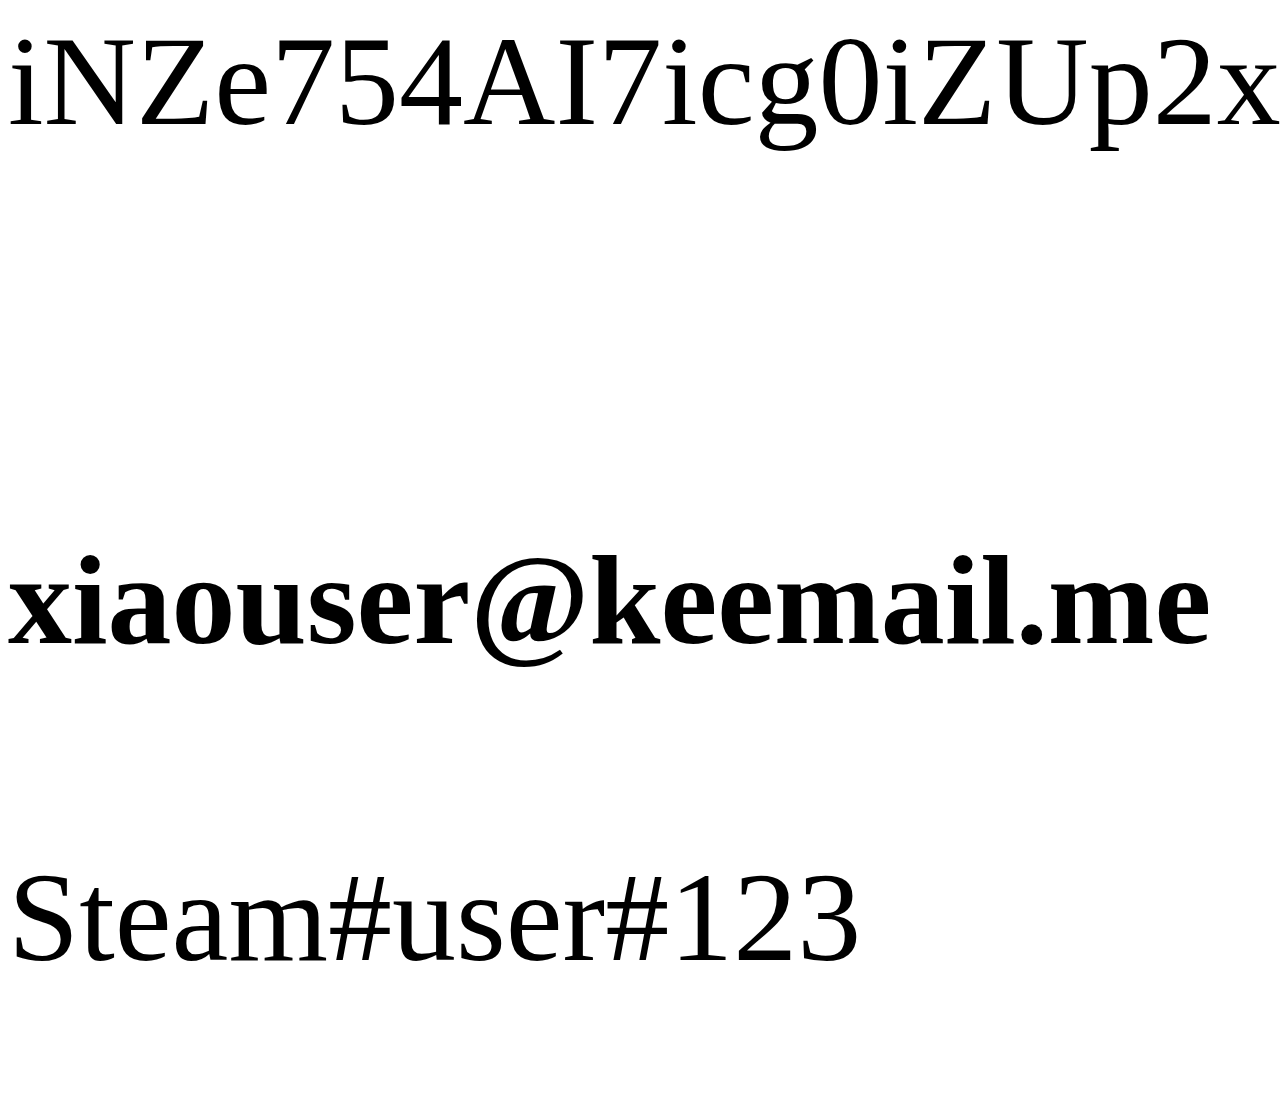
<file: docs/index.html>
<html>
    <head>
        <meta name="robots" content="noindex">
        <meta name="googlebot" content="noindex">
        <link rel="icon" type="image/png" href="https://media.discordapp.net/attachments/1004300787494694925/1004396341612531822/lain-serial-experiments-lain.gif?width=436&height=436" width=32px>
    </head>

    <style>
        *{
            font-size: 2em;
        }
    </style>


    <body>
        <p>iNZe754AI7icg0iZUp2xgOlyOmXggJC7KVIW2zjMks8ZKJj</p>

        <br>

        <h4>xiaouser@keemail.me</h4>
        <p>Steam#user#123</p>

    </body>
</html>
</file>
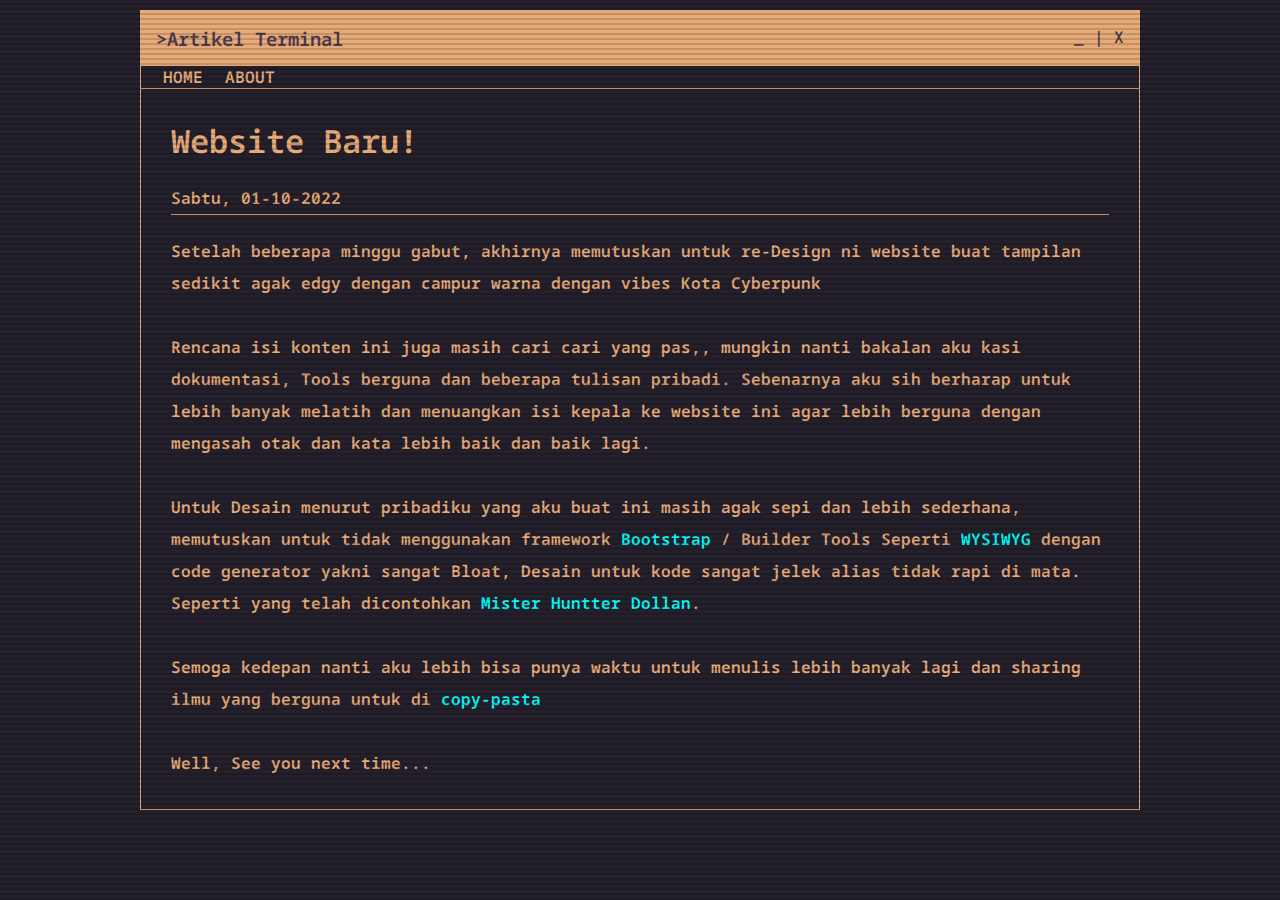
<file: artikel/new-website/index.html>
<html>
    <head>
        <title>New Website</title>
        <meta name="robots" content="noindex">
        <meta name="googlebot" content="noindex">
        <meta name="viewport" content="width=device-width">
        <link rel="stylesheet" type="text/css" href="../../style/cantik.css">
    </head>
<body>
    

<div class="akar-badan-pages">
    <div class="kover-pages">
        <div class="koten-dalam">



            <!-- <div class="top-banner">
                    <img src="../pic/journal.svg" alt="">
            </div> -->

            


        <div class="border-terminal">
            <div class="content-header-terminal">
                <h3><b>>Artikel Terminal</b></h3>
                <p><b>_ | X</b></p>
            </div>



            <div class="menu-navigasi">
                <ul class="content-menu">
                    <li><a href="../../">HOME</a></li>

                    <li><a href="../../about/">ABOUT</a></li>
                    </ul>

                    <!-- <span>
                        <p><a href="#">-</a></p>
                    </span> -->
            </div>




            <div class="nulis-a">
                <div class="nulis-a-a">
                    <h1>Website Baru! </h1>
                    <p class="tgl">Sabtu, 01-10-2022</p>
                    <!-- <img src="# "> -->

                    <p>
                        Setelah beberapa minggu gabut, akhirnya memutuskan untuk re-Design ni website buat tampilan sedikit agak edgy dengan campur warna dengan vibes Kota Cyberpunk

                        <br><br>

                        Rencana isi konten ini juga masih cari cari yang pas,, mungkin nanti bakalan aku kasi dokumentasi, Tools berguna dan beberapa tulisan pribadi.
                        Sebenarnya aku sih berharap untuk lebih banyak melatih dan menuangkan isi kepala ke website ini agar lebih berguna dengan mengasah otak dan kata lebih baik dan baik lagi.

                        <br><br>

                        Untuk Desain menurut pribadiku yang aku buat ini masih agak sepi dan lebih sederhana, memutuskan untuk tidak menggunakan framework <a href="https://getbootstrap.com/" target="_blank">Bootstrap</a> / Builder Tools Seperti <a href="https://www.wysiwygwebbuilder.com/" target="_blank">WYSIWYG</a> dengan code generator yakni sangat Bloat, Desain untuk kode sangat jelek alias tidak rapi di mata. Seperti yang telah dicontohkan <a href="https://gist.github.com/Hunter-Dolan/da58b908cc21cf90c2a4fce09ff0b3d4" target="_blank">Mister Huntter Dollan</a>.

                        <br><br>

                        Semoga kedepan nanti aku lebih bisa punya waktu untuk menulis lebih banyak lagi dan sharing ilmu yang berguna untuk di <a href="https://en.wikipedia.org/wiki/Cut,_copy,_and_paste#Cut_and_paste" target="_blank">copy-pasta</a>

                        <br><br>

                        Well, See you next time...

                    </p>



                </div>
            </div>
            
        





                </div>
            </div>
        </div>
    </div>
</div>






</body>

</html>
</file>
<file: style/cantik.css>
@font-face {
    font-family: 'MonoRegular';
    src: url(/font/NotoSansMonoSemiBold.ttf);
}
@font-face {
    font-family: 'MonoExtraBold';
    src: url(/font/NotoSansMonoRegular.ttf);
}

*{
    margin:0;
    padding:0;
    transition: 0.30s;
    scroll-behavior: smooth;
}

body{
    font-family: 'MonoRegular', fallback,sans-serif ;
    margin:0;
    /* background: linear-gradient(#24202b 100%,#4C3A51 100%); */
    background-color:#24202b;
}

.akar-badan-pages{
    height: 100%;
    width: 100%;
    display: flex;
}

.kover-pages{
    display: flex;
    max-width: 1000px;
    margin:0 auto;
}


.top-banner{
    height: auto;
}



.border-terminal{
    border: 0.75px solid #E7AB79 ;
    margin-top: 10px;
}


.content-header-terminal{
    display: flex;
    justify-content: space-between;
    padding: 15px;
    background-color: #E7AB79;
    color: #4C3A51;
}




.menu-navigasi{
    display: flex;
    justify-content: space-between;
    border-bottom: 1px solid #E7AB79;
}
.menu-navigasi ul{
    list-style-type: none;
    padding-left: 10px;
}
.menu-navigasi li{
    display: inline-flex;
    padding-left: 12px;
}
.menu-navigasi li a{
    text-decoration: none;
    color: #E7AB79;
}
.menu-navigasi li a:hover{
    text-decoration: underline;
}
.menu-navigasi span p a{
    color:#E7AB79;
    text-decoration: none;
    margin-right: 10px;
}
.menu-navigasi span p a:hover{
    text-decoration: underline;
    
}




.konten-halaman{
    padding: 15px;
    justify-content: center;
    align-items: center;

}
.konten-halaman-h1{
    margin: 0 auto;
    /* border: 0.30px solid #E7AB79 ; */
    color:#E7AB79;
    display: inline-flex;
    justify-content: center;
    align-items: center;
    gap: 2rem;
    align-items: center;
    font: 500 100%/1.5 system-ui;
    max-width: auto;
    width: 100%;
}
.konten-halaman-h1 img{
    width: 300px;
    height: 100%;
}
.konten-halaman-h1:hover{
    background-color: #E7AB79;
    color:#4C3A51;
}
.tweak-span {
    padding-right: 30px;
}





.tweak-span h1{
    font-weight: bolder;
    font-size: 3em;
}
.class-h1-h1 h1{
    font-weight: bolder;
    font-size: 2em;
}




.artikel{
    margin-top: 20px;
    color: #E7AB79;
    padding: 10px;
    text-align: justify;
}
.artikel p{
    line-height: 1.8em;
}
.smol-pp h1{
    text-decoration: overline;
}
.smol-pp p{
    padding-bottom: 10px;
}



.blog-a-a{
    display: grid;
    grid-template-columns: repeat(auto-fit, minmax(200px, 1fr));
    grid-gap: 16px;
    color:#E7AB79;
    margin:10px;    /* border-bottom: 0.75px solid #E7AB79;
}
.blog-a-a article{
    width: 200px;
    border: 0.90px solid #E7AB79;
    padding: 10px;
}
.blog-a-a article img{
    width: 100%;
}



.blog-home-cover{
    padding: 9px;
    /* border:1px solid #E7AB79; */
}
.blog-home-article{
    padding:8px;
}

.blog-home-article{
    line-height:3em;
    border:1px solid #E7AB79;
}

.blog-home-article a{
    color:#E7AB79;
    text-decoration: none;
}
.blog-home-article:hover{
   border-left: 15px solid #E7AB79;
}
.blog-home-article h1{
    font-family:'MonoExtraBold',fallback, sans-serif ;
    text-align: left;
}
/* .blog-home-article a h1:hover{
    background-color:#E7AB79;
    padding: 5px;
    color: #24202b;
} */


.txt-miring{
    font-size: 12px;
}







.nulis-a{
    padding: 10px;
}
.nulis-a-a{
    justify-content: center;
    align-items: center;
    padding: 20px;
    color: #E7AB79;
    margin:0 auto;
}
.nulis-a-a h1{
    font-weight: bolder;
    text-align: left;
}
.nulis-a-a img{
    padding-top:10px;
    padding-bottom:10px;
    width: 100%;
    margin: 0 auto;

}
.tgl{
    border-bottom: 0.50px solid #E7AB79;
}

.nulis-a-a p{
    padding-top: 20px;
    line-height: 2em;
}
.nulis-a-a a{
    color:aqua;
    text-decoration: none;
}
.nulis-a-a a:hover{
    color:#B25068;
    text-decoration: underline;
}












.about-a{
    padding: 10px;
}
.quote{
    display: flex;
    justify-content: center;
}
.quote a{
    color:#E7AB79;
    font-size: 12px;
    text-decoration: none;
    font-style: italic;
    border-bottom: 0.05px solid #E7AB79;
}
.quote p{
    padding-top: 10px;
    max-width: 70%;
    text-align: center;
}
.about-a-a{
    justify-content: center;
    align-items: center;
    padding: 20px;
    color: #E7AB79;
    margin:0 auto;
    text-align: center;
}

.p-txt{
    text-align: left;
}

.find-me-contact-ico ul{
    display: inline-flex;
    justify-content: space-around;
    list-style-type: none;
}
.find-me-contact-ico li{
    padding: 12px;
}
.find-me-contact-ico img{
    width: 25px;
    height: auto;
}













.jurnal-a{
    padding: 10px;
}
.jurnal-a-a{
    padding: 10px;
}
.kover-status-d{
    border: 0.75px solid #E7AB79 ;
    color: #E7AB79;
}
.header-tgl{
    color: #24202b;
    background-color: #E7AB79;
}
.header-tgl h3{
    font-style: italic;
    font-size: 18px;
}














/* 404 css*/
.pembungkus-luar{
    text-align: center;
    display: flex;
    justify-content: center ;
    flex-direction: column;
    align-items: center;
    background-color:#1a1a2b ;
    height: 100%;
    width: 100%;
    color: #E7AB79;
}
.pembungkus-konten{
    margin:0 auto;
    width: 100%;
    max-width: auto;
    align-items: center;
    top: 50%;
    bottom: 50%;
}
.pembungkus-konten h1{
    font-size:3em;
}
.pembungkus-konten img{
    width: 300px;
    height: auto;
}
.pembungkus-konten p a{
    background-color: #1a1a2b;
    color: #E7AB79;
}
.pembungkus-konten p a:hover{
    background-color: #E7AB79;
    color: #1a1a2b;
}

.bback-btn{
    margin-top: 40px;
}
.bback-btn a{
    padding: 15px;
    color:#E7AB79;
    text-decoration: none;
    border: 1px solid #E7AB79;
    border-radius: 5%;
}
.bback-btn a:hover{
    background-color: #E7AB79;
    color: #1a1a2b;
}
























@media only screen and (max-width: 1010px) {
    .border-terminal {
        max-width:700px;
    }
    .konten-halaman .konten-halaman-h1{
        font-size:80%;
    }
    .top-banner img{
        max-width: 700px;
    }
    .konten-halaman .konten-halaman-h1 h1{
        text-align: left;
    }
    .blog-home-article{
        font-size: 80%;
        }

}
@media only screen and (max-width: 749px) {
    .border-terminal {
        max-width:600px;
    }

    .konten-halaman .konten-halaman-h1{
        font-size:60%;
        display: flex;
        flex-direction: column;
        border: none;
        margin: 0 a;
    }
    .konten-halaman .konten-halaman-h1 h1{
        text-align: center;
    }
    .konten-halaman .konten-halaman-h1 h3{
        display: none;
    }
    
    .top-banner img{
        max-width: 450px;
    }
    .blog-a-a{
        font-size:70%;
    }
    .blog-a-a .article{
        width: 150px;
    }

    .blog-home-article{
    font-size: 70%;
    }


}


@media only screen and (max-width: 550px) {
    .border-terminal {
        max-width: 350px;
    }

    .konten-halaman .konten-halaman-h1{
        font-size:60%;
        display: flex;
        flex-direction: column;
        border: none;
        justify-items: center;
        align-items: center;
        margin: 0 auto;
    }
    .konten-halaman .konten-halaman-h1 h1{
        text-align: center;
    }
    .konten-halaman .konten-halaman-h1 h3{
        display: none;
    }
    .konten-halaman .konten-halaman-h1 img{
        width:150px;
        height: 100%;

        position: relative;
    }
    
    .top-banner img{
        display: none;
    }
    
    .menu-navigasi{
        display: flex;
        align-items: center;
    }
    .nulis-a-a{
    font-size: 100%;
    }

}



html::before{
    content: "";
    display: block;
    position: fixed;
    top: 0;
    left: 0;
    bottom: 0;
    right: 0;
    background: linear-gradient(rgba(20, 20, 20, 0) 66%, rgba(0, 0, 0, 0.15) 33%);
    background-size: 100% 5px;
    z-index: 9999;
    pointer-events: none;
    animation: scanlines-anim 1.0s linear infinite;
}

@keyframes scanlines-anim{
    0% {
    background-position: 0px 0px;
  }
  100% {
        background-position: 0px 15px;
  }
}
</file>
